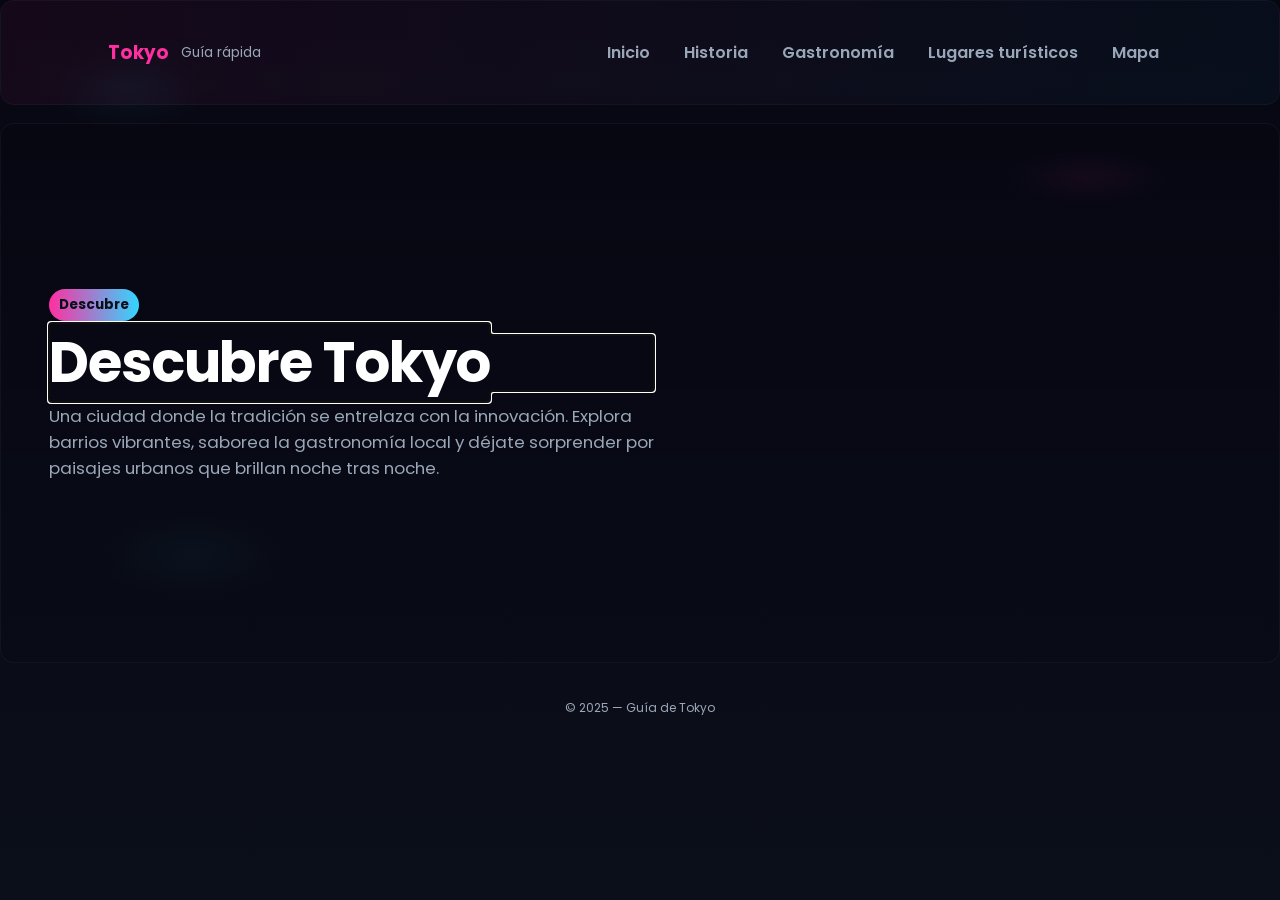
<file: index.html>
<!DOCTYPE html>
<html lang="es">
<head>
    <meta charset="UTF-8">
    <meta name="viewport" content="width=device-width, initial-scale=1.0">
    <title>Descubre Tokyo — Guía Informativa</title>

    <!-- Fuentes -->
    <link href="https://fonts.googleapis.com/css2?family=Poppins:wght@300;400;600;700&display=swap" rel="stylesheet">
    <link rel="stylesheet" href="css/style.css">
</head>
<body>

    <!-- Navbar -->
    <header id="siteHeader">
        <div class="container nav-row">
            <div class="brand">
                <h1>Tokyo</h1>
                <div class="sub">Guía rápida</div>
            </div>

            <nav>
                <a href="#inicio">Inicio</a>
                <a href="historia.html">Historia</a>
                <a href="gastronomia.html">Gastronomía</a>
                <a href="lugares.html">Lugares turísticos</a>
                <a href="mapa.html">Mapa</a>
            </nav>

            <!-- Botón hamburguesa móvil -->
            <button class="menu-toggle" aria-label="Mostrar menú">☰</button>
        </div>
    </header>

    <!-- Hero / Portada -->
    <main>
        <section class="hero" id="inicio">
            <div class="hero-inner">
                <span class="kicker reveal">Descubre</span>
                <h2 class="title reveal" id="heroTitle" tabindex="-1">Descubre Tokyo</h2>
                <p class="lead reveal">Una ciudad donde la tradición se entrelaza con la innovación. Explora barrios vibrantes, saborea la gastronomía local y déjate sorprender por paisajes urbanos que brillan noche tras noche.</p>
            </div>
        </section>

        <footer>
            <small>&copy; 2025 — Guía de Tokyo</small>
        </footer>
    </main>

    <!-- Scripts -->
    <script>
        const reveals = document.querySelectorAll('.reveal');
        const header = document.getElementById('siteHeader');
        const menuToggle = document.querySelector('.menu-toggle');
        const nav = document.querySelector('header nav');

        // Animación de entrada
        window.addEventListener('load', () => {
            reveals.forEach((el, idx) => {
                setTimeout(() => el.classList.add('show'), 120 * idx);
            });
            document.getElementById('heroTitle')?.focus();
        });

        // Smooth scroll SOLO para hash interno (#inicio)
        document.querySelectorAll('header nav a').forEach(link => {
            const href = link.getAttribute('href');
            if (href && href.startsWith('#')) {
                link.addEventListener('click', e => {
                    e.preventDefault();
                    const targetId = href.substring(1);
                    const targetEl = document.getElementById(targetId);
                    if (targetEl) {
                        const headerOffset = header.offsetHeight;
                        const elementPosition = targetEl.getBoundingClientRect().top;
                        const offsetPosition = elementPosition + window.pageYOffset - headerOffset;
                        window.scrollTo({ top: offsetPosition, behavior: 'smooth' });
                    }
                    // Cerrar menú móvil si estaba abierto
                    if(nav.classList.contains('open')) nav.classList.remove('open');
                });
            }
        });

        // Glow al pasar mouse
        header.addEventListener('mouseenter', ()=> header.classList.add('glow'));
        header.addEventListener('mouseleave', ()=> header.classList.remove('glow'));

        // Menú hamburguesa móvil
        menuToggle.addEventListener('click', () => {
            nav.classList.toggle('open');
        });
    </script>
</body>
</html>
</file>
<file: css/style.css>
/* Paleta de colores */
:root{
    --bg-dark: #070712;
    --bg-deep: #0b0f1a;
    --accent-pink: #ff2fa1;
    --accent-cyan: #33d6ff;
    --muted: #9aa7b8;
    --glass: rgba(255,255,255,0.04);
    --radius: 12px;
    --container: 1100px;
}

/* Reset básico */
*{box-sizing:border-box}
html,body{height:100%;margin:0;font-family:"Poppins",system-ui,-apple-system,Segoe UI,Roboto,Arial;
    background: radial-gradient(800px 400px at 10% 10%, rgba(51,214,255,0.05), transparent 10%),
                linear-gradient(180deg,var(--bg-dark), var(--bg-deep));
    color:#eaf6ff; -webkit-font-smoothing:antialiased;}
a{color:inherit;text-decoration:none}

/* Contenedor central */
.container{max-width:var(--container);margin:0 auto;padding:18px}

/* Navbar */
header{
    position:sticky;top:0;z-index:40;padding:12px 18px;margin-bottom:18px;
    background:linear-gradient(90deg, rgba(255,47,161,0.06), rgba(51,214,255,0.04));
    border-radius:14px;backdrop-filter: blur(6px);border:1px solid rgba(255,255,255,0.03);
    transition:box-shadow .25s ease, transform .18s ease;
    display:flex;align-items:center;
}
header.glow{
    box-shadow:0 10px 40px rgba(51,214,255,0.08), inset 0 0 30px rgba(255,47,161,0.03);
    transform: translateY(-2px);
}

.nav-row{display:flex;align-items:center;gap:16px;width:100%}
.brand{display:flex;gap:12px;align-items:center}
.brand h1{margin:0;font-weight:700;font-size:1.15rem;color:var(--accent-pink)}
.brand .sub{font-size:0.85rem;color:var(--muted)}

nav{margin-left:auto;display:flex;gap:8px;align-items:center}
nav a{
    display:inline-block;padding:8px 12px;border-radius:10px;font-weight:600;color:var(--muted);
    transition:all .18s ease;border:1px solid transparent;
}
nav a:hover{
    color:#fff;
    background:linear-gradient(90deg, rgba(255,47,161,0.12), rgba(51,214,255,0.08));
    box-shadow:0 6px 20px rgba(51,214,255,0.04);
    transform:translateY(-4px);
}

/* Hero */
.hero{
    position:relative;border-radius:14px;overflow:hidden;
    min-height:60vh;display:flex;align-items:center;
    background-image:
        linear-gradient(180deg, rgba(7,7,18,0.55), rgba(7,7,18,0.25)),
        url('https://images.unsplash.com/photo-1512453979798-5ea266f8880c?auto=format&fit=crop&w=1600&q=80');
    background-size:cover;background-position:center;
    border:1px solid rgba(255,255,255,0.04);
}
.hero::after{
    content:"";position:absolute;inset:0;pointer-events:none;
    background:
        radial-gradient(400px 140px at 85% 10%, rgba(255,47,161,0.06), transparent 20%),
        radial-gradient(500px 220px at 15% 80%, rgba(51,214,255,0.04), transparent 20%);
}
.hero-inner{position:relative;padding:48px;max-width:740px}
.kicker{display:inline-block;padding:6px 10px;border-radius:999px;font-weight:700;
    background:linear-gradient(90deg,var(--accent-pink),var(--accent-cyan));
    color:#07101a;font-size:0.85rem;margin-bottom:14px}
h2.title{margin:0;font-size:clamp(2rem,4.5vw,3.5rem);line-height:1;letter-spacing:-0.02em;color:white;font-weight:700}
p.lead{color:var(--muted);margin-top:12px;font-size:1.05rem;max-width:55ch}

/* Animaciones */
.reveal{opacity:0;transform:translateY(16px)}
.reveal.show{opacity:1;transform:none;transition:opacity .9s cubic-bezier(.2,.9,.3,1), transform .9s cubic-bezier(.2,.9,.3,1)}

/* Secciones vacías */
section.panel{
    margin-top:22px;padding:18px;border-radius:12px;background:linear-gradient(180deg, rgba(255,255,255,0.015), rgba(255,255,255,0.01));
    border:1px solid rgba(255,255,255,0.02);
}
.placeholder{min-height:160px;border-radius:10px;background:linear-gradient(90deg, rgba(255,255,255,0.02), transparent);border:1px dashed rgba(255,255,255,0.02)}

/* Pie */
footer{margin:34px 0;color:var(--muted);text-align:center;font-size:0.9rem}

/* Menú hamburguesa */
.menu-toggle{
    display:none;
    background:none;
    border:none;
    font-size:1.6rem;
    color:var(--muted);
    cursor:pointer;
}
nav.open{display:flex;flex-direction:column;position:absolute;top:60px;right:18px;background:var(--bg-deep);padding:12px;border-radius:12px;box-shadow:0 8px 24px rgba(0,0,0,0.3);}

/* Responsive */
@media (max-width:900px){
    .hero-inner{padding:28px}
}
@media (max-width:520px){
    nav{display:none}
    .menu-toggle{display:block}
}
</file>
